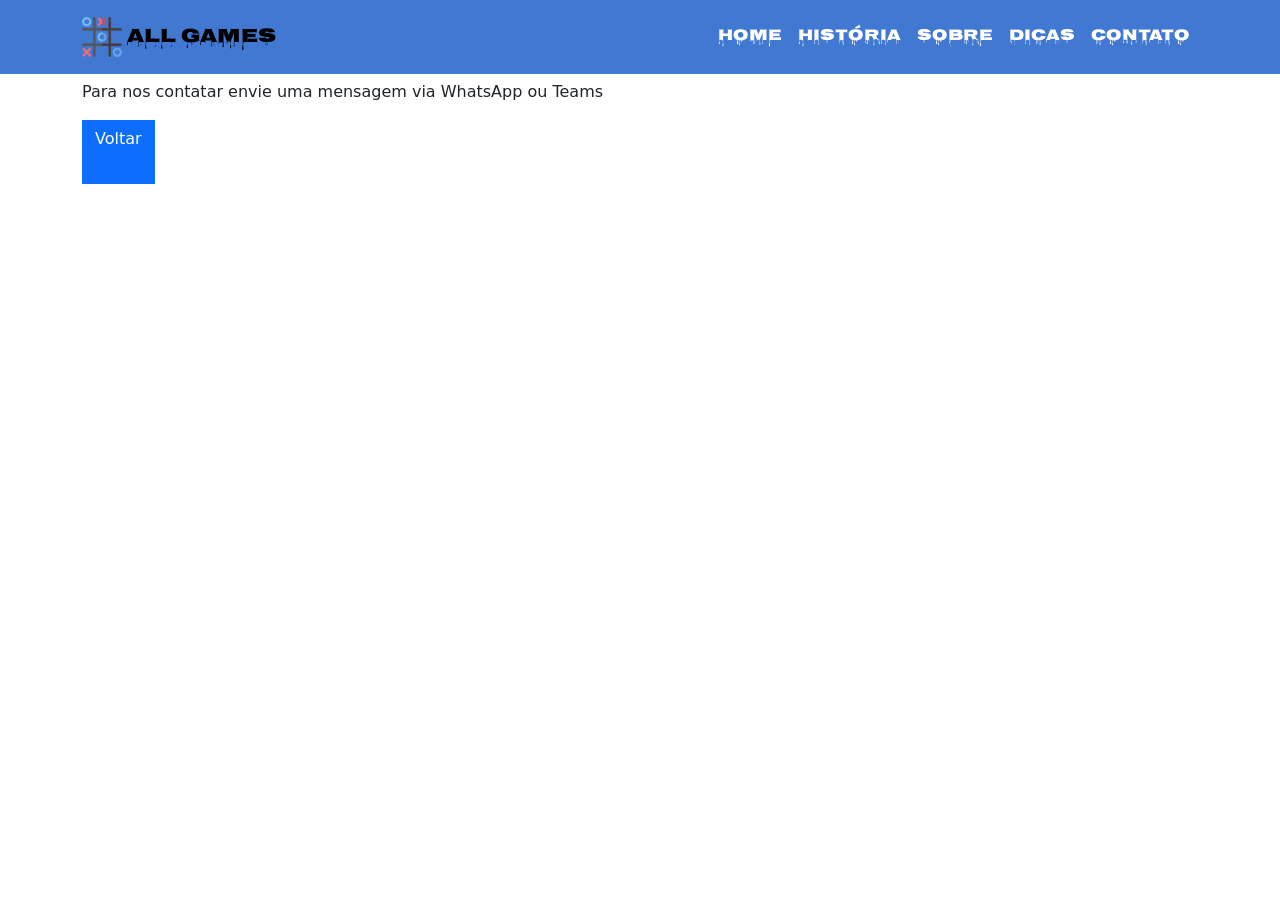
<file: pages/contato.html>
<!DOCTYPE html>
<html lang="pt-br">

<head>
    <meta charset="UTF-8">
    <meta name="viewport" content="width=device-width, initial-scale=1.0, shrink-to-fit=no">
    <title>Contato - Jogo da velha com Bootstrap</title>

    <link rel="preconnect" href="https://fonts.googleapis.com">
    <link rel="preconnect" href="https://fonts.gstatic.com" crossorigin>
    <link href="https://fonts.googleapis.com/css2?family=Nosifer&display=swap" rel="stylesheet">

    <!-- Bootstrap CSS -->
    <link href="https://cdn.jsdelivr.net/npm/bootstrap@5.3.2/dist/css/bootstrap.min.css" rel="stylesheet"
        integrity="sha384-T3c6CoIi6uLrA9TneNEoa7RxnatzjcDSCmG1MXxSR1GAsXEV/Dwwykc2MPK8M2HN" crossorigin="anonymous">

    <!-- Bootstrap Icons -->
    <link rel="stylesheet" href="https://cdn.jsdelivr.net/npm/bootstrap-icons@1.11.1/font/bootstrap-icons.css">

    <!-- CSS do projeto -->
    <link rel="stylesheet" href="../css/mystyle.css">
</head>

<body>

    <header>
        <nav class="navbar navbar-expand-lg fixed-top bg-cor-que-eu-quero">
            <section class="container py-1">
                <a class="navbar-brand" href="https://github.com/VitorHugoLimadeOlivera" target="_blank" rel="noopener">
                    <img class="img-fluid" width="40em" src="../images/noughts.png" alt="Cadê a imagem">
                    <span>All Games</span>
                </a>

                <button type="button" class="navbar-toggler" data-bs-toggle="collapse" data-bs-target="#navbar-items"
                    aria-controls="navbar-items" aria-expanded="false" aria-label="Navegação diferente">
                    <i class="bi bi-filter-square-fill"></i>
                </button>

                <section class="collapse navbar-collapse" id="navbar-items">
                    <ul class="navbar-nav me-auto mb-0 mb-lg-0">
                        <li class="nav-item"><a class="nav-link" href="../index.html">Home</a></li>
                        <li class="nav-item"><a class="nav-link" href="historia.html">História</a></li>
                        <li class="nav-item"><a class="nav-link" href="sobre.html">Sobre</a></li>
                        <li class="nav-item"><a class="nav-link" href="dicas.html">Dicas</a></li>
                        <li class="nav-item"><a class="nav-link" href="contato.html">Contato</a></li>
                    </ul>
                </section>
            </section>
        </nav>
    </header>

    <main class="principal">
        <section class="container" id="container-top">
            <section class="texto-normal">
                <p>Para nos contatar envie uma mensagem via WhatsApp ou Teams</p>
                <a href="../index.html" class="btn btn-primary">Voltar</a>
            </section>
        </section>
    </main>

    <!-- Bootstrap JS -->
    <script src="https://cdn.jsdelivr.net/npm/bootstrap@5.3.2/dist/js/bootstrap.bundle.min.js"
        integrity="sha384-C6RzsynM9kWDrMNeT87bh95OGNyZPhcTNXj1NW7RuBCsyN/o0jlpcV8Qyq46cDfL"
        crossorigin="anonymous"></script>
</body>

</html>
</file>
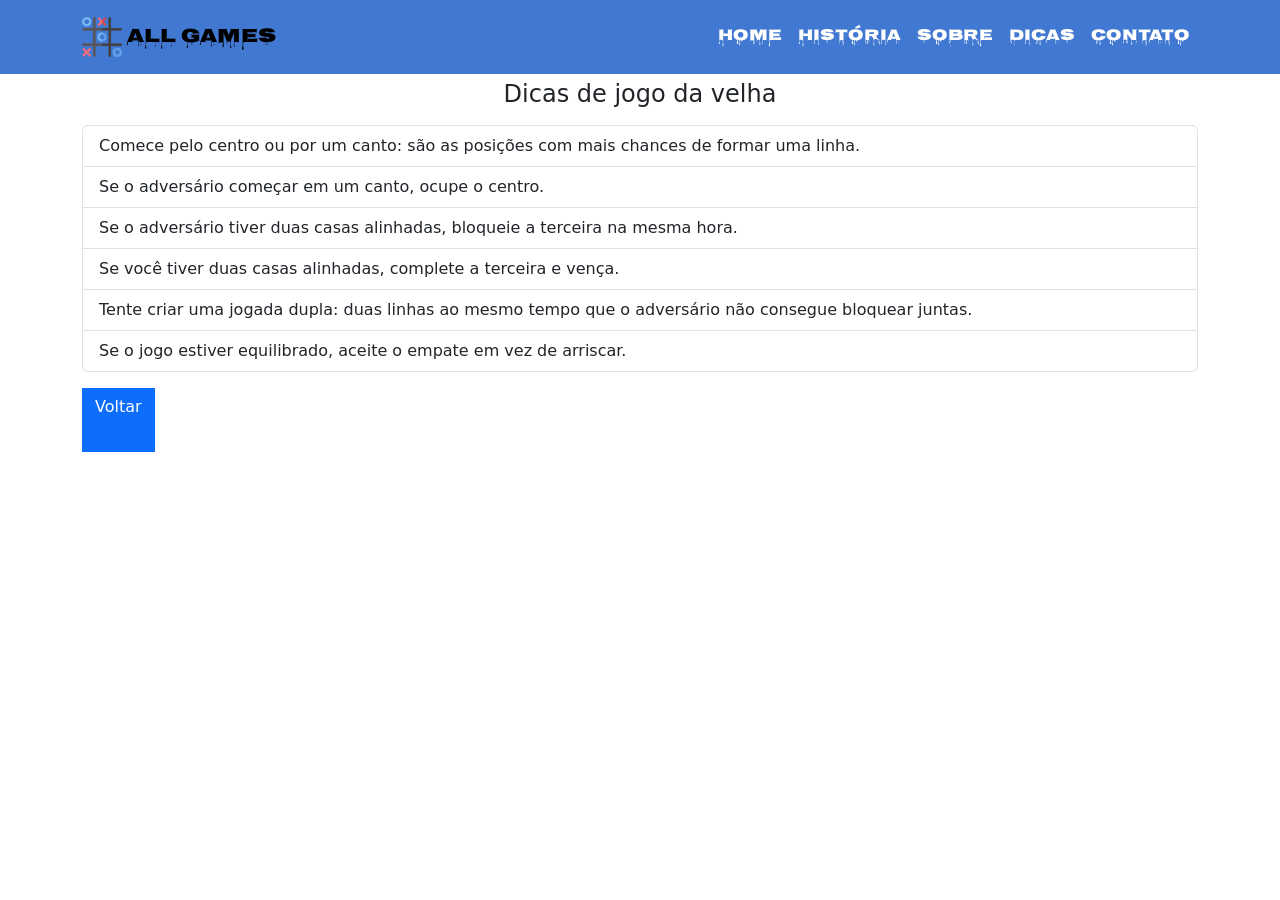
<file: pages/dicas.html>
<!DOCTYPE html>
<html lang="pt-br">

<head>
    <meta charset="UTF-8">
    <meta name="viewport" content="width=device-width, initial-scale=1.0, shrink-to-fit=no">
    <title>Dicas - Jogo da velha com Bootstrap</title>

    <link rel="preconnect" href="https://fonts.googleapis.com">
    <link rel="preconnect" href="https://fonts.gstatic.com" crossorigin>
    <link href="https://fonts.googleapis.com/css2?family=Nosifer&display=swap" rel="stylesheet">

    <!-- Bootstrap CSS -->
    <link href="https://cdn.jsdelivr.net/npm/bootstrap@5.3.2/dist/css/bootstrap.min.css" rel="stylesheet"
        integrity="sha384-T3c6CoIi6uLrA9TneNEoa7RxnatzjcDSCmG1MXxSR1GAsXEV/Dwwykc2MPK8M2HN" crossorigin="anonymous">

    <!-- Bootstrap Icons -->
    <link rel="stylesheet" href="https://cdn.jsdelivr.net/npm/bootstrap-icons@1.11.1/font/bootstrap-icons.css">

    <!-- CSS do projeto -->
    <link rel="stylesheet" href="../css/mystyle.css">
</head>

<body>

    <header>
        <nav class="navbar navbar-expand-lg fixed-top bg-cor-que-eu-quero">
            <section class="container py-1">
                <a class="navbar-brand" href="https://github.com/VitorHugoLimadeOlivera" target="_blank" rel="noopener">
                    <img class="img-fluid" width="40em" src="../images/noughts.png" alt="Cadê a imagem">
                    <span>All Games</span>
                </a>

                <button type="button" class="navbar-toggler" data-bs-toggle="collapse" data-bs-target="#navbar-items"
                    aria-controls="navbar-items" aria-expanded="false" aria-label="Navegação diferente">
                    <i class="bi bi-filter-square-fill"></i>
                </button>

                <section class="collapse navbar-collapse" id="navbar-items">
                    <ul class="navbar-nav me-auto mb-0 mb-lg-0">
                        <li class="nav-item"><a class="nav-link" href="../index.html">Home</a></li>
                        <li class="nav-item"><a class="nav-link" href="historia.html">História</a></li>
                        <li class="nav-item"><a class="nav-link" href="sobre.html">Sobre</a></li>
                        <li class="nav-item"><a class="nav-link" href="dicas.html">Dicas</a></li>
                        <li class="nav-item"><a class="nav-link" href="contato.html">Contato</a></li>
                    </ul>
                </section>
            </section>
        </nav>
    </header>

    <main class="principal">
        <section class="container" id="container-top">
            <section class="texto-normal">
                <h4 class="text-center primary-color mb-3">Dicas de jogo da velha</h4>
                <ul class="list-group mb-3">
                    <li class="list-group-item">Comece pelo centro ou por um canto: são as posições com mais chances de formar uma linha.</li>
                    <li class="list-group-item">Se o adversário começar em um canto, ocupe o centro.</li>
                    <li class="list-group-item">Se o adversário tiver duas casas alinhadas, bloqueie a terceira na mesma hora.</li>
                    <li class="list-group-item">Se você tiver duas casas alinhadas, complete a terceira e vença.</li>
                    <li class="list-group-item">Tente criar uma jogada dupla: duas linhas ao mesmo tempo que o adversário não consegue bloquear juntas.</li>
                    <li class="list-group-item">Se o jogo estiver equilibrado, aceite o empate em vez de arriscar.</li>
                </ul>
                <a href="../index.html" class="btn btn-primary">Voltar</a>
            </section>
        </section>
    </main>

    <!-- Bootstrap JS -->
    <script src="https://cdn.jsdelivr.net/npm/bootstrap@5.3.2/dist/js/bootstrap.bundle.min.js"
        integrity="sha384-C6RzsynM9kWDrMNeT87bh95OGNyZPhcTNXj1NW7RuBCsyN/o0jlpcV8Qyq46cDfL"
        crossorigin="anonymous"></script>
</body>

</html>
</file>
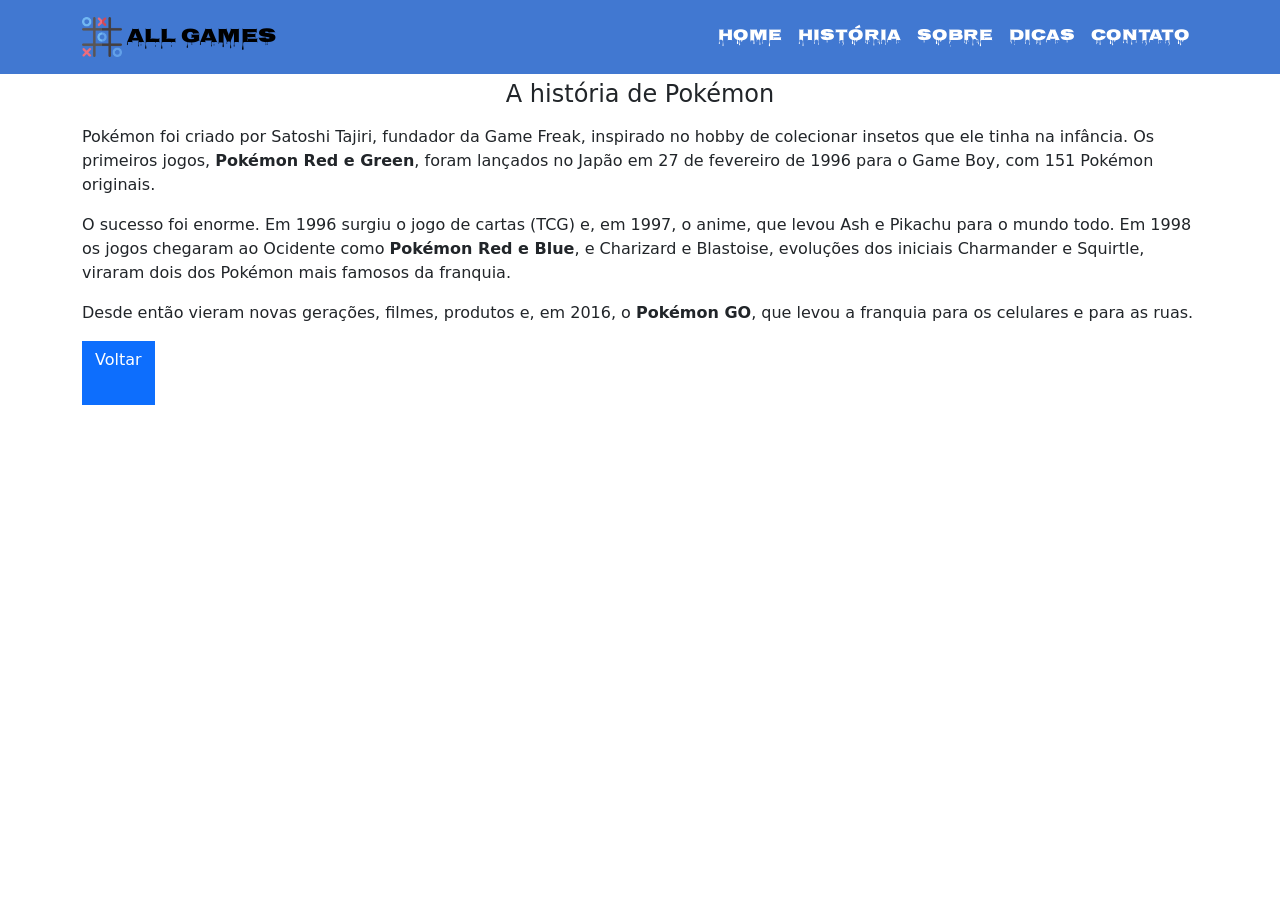
<file: pages/historia.html>
<!DOCTYPE html>
<html lang="pt-br">

<head>
    <meta charset="UTF-8">
    <meta name="viewport" content="width=device-width, initial-scale=1.0, shrink-to-fit=no">
    <title>História - Jogo da velha com Bootstrap</title>

    <link rel="preconnect" href="https://fonts.googleapis.com">
    <link rel="preconnect" href="https://fonts.gstatic.com" crossorigin>
    <link href="https://fonts.googleapis.com/css2?family=Nosifer&display=swap" rel="stylesheet">

    <!-- Bootstrap CSS -->
    <link href="https://cdn.jsdelivr.net/npm/bootstrap@5.3.2/dist/css/bootstrap.min.css" rel="stylesheet"
        integrity="sha384-T3c6CoIi6uLrA9TneNEoa7RxnatzjcDSCmG1MXxSR1GAsXEV/Dwwykc2MPK8M2HN" crossorigin="anonymous">

    <!-- Bootstrap Icons -->
    <link rel="stylesheet" href="https://cdn.jsdelivr.net/npm/bootstrap-icons@1.11.1/font/bootstrap-icons.css">

    <!-- CSS do projeto -->
    <link rel="stylesheet" href="../css/mystyle.css">
</head>

<body>

    <header>
        <nav class="navbar navbar-expand-lg fixed-top bg-cor-que-eu-quero">
            <section class="container py-1">
                <a class="navbar-brand" href="https://github.com/VitorHugoLimadeOlivera" target="_blank" rel="noopener">
                    <img class="img-fluid" width="40em" src="../images/noughts.png" alt="Cadê a imagem">
                    <span>All Games</span>
                </a>

                <button type="button" class="navbar-toggler" data-bs-toggle="collapse" data-bs-target="#navbar-items"
                    aria-controls="navbar-items" aria-expanded="false" aria-label="Navegação diferente">
                    <i class="bi bi-filter-square-fill"></i>
                </button>

                <section class="collapse navbar-collapse" id="navbar-items">
                    <ul class="navbar-nav me-auto mb-0 mb-lg-0">
                        <li class="nav-item"><a class="nav-link" href="../index.html">Home</a></li>
                        <li class="nav-item"><a class="nav-link" href="historia.html">História</a></li>
                        <li class="nav-item"><a class="nav-link" href="sobre.html">Sobre</a></li>
                        <li class="nav-item"><a class="nav-link" href="dicas.html">Dicas</a></li>
                        <li class="nav-item"><a class="nav-link" href="contato.html">Contato</a></li>
                    </ul>
                </section>
            </section>
        </nav>
    </header>

    <main class="principal">
        <section class="container" id="container-top">
            <section class="texto-normal">
                <h4 class="text-center primary-color mb-3">A história de Pokémon</h4>
                <p>Pokémon foi criado por Satoshi Tajiri, fundador da Game Freak, inspirado no hobby de colecionar insetos que ele tinha na infância. Os primeiros jogos, <strong>Pokémon Red e Green</strong>, foram lançados no Japão em 27 de fevereiro de 1996 para o Game Boy, com 151 Pokémon originais.</p>
                <p>O sucesso foi enorme. Em 1996 surgiu o jogo de cartas (TCG) e, em 1997, o anime, que levou Ash e Pikachu para o mundo todo. Em 1998 os jogos chegaram ao Ocidente como <strong>Pokémon Red e Blue</strong>, e Charizard e Blastoise, evoluções dos iniciais Charmander e Squirtle, viraram dois dos Pokémon mais famosos da franquia.</p>
                <p>Desde então vieram novas gerações, filmes, produtos e, em 2016, o <strong>Pokémon GO</strong>, que levou a franquia para os celulares e para as ruas.</p>
                <a href="../index.html" class="btn btn-primary">Voltar</a>
            </section>
        </section>
    </main>

    <!-- Bootstrap JS -->
    <script src="https://cdn.jsdelivr.net/npm/bootstrap@5.3.2/dist/js/bootstrap.bundle.min.js"
        integrity="sha384-C6RzsynM9kWDrMNeT87bh95OGNyZPhcTNXj1NW7RuBCsyN/o0jlpcV8Qyq46cDfL"
        crossorigin="anonymous"></script>
</body>

</html>
</file>
<file: css/mystyle.css>
/* Define as variáveis para utilização de cores*/
:root {
  --cor-fundo: rgb(90, 226, 187);
  --cor-main: rgb(65, 120, 209);
  --cor-main-dark: rgb(21, 27, 205);
  --cor-fonte: rgb(255 255 255);
  --jogadorX: rgb(100 100 100);
}

/* Realiza o reset das configurações do navegador*/
* {
  padding: 0;
  margin: 0;
  font-family: 'Nosifer', serif;
  outline: 0;
  box-sizing: border-box;
  text-rendering: optimizeLegibility;
}

/* Definição do barra de navegação */
.bg-cor-que-eu-quero {
  background: rgb(65, 120, 209);
}

#titulo {
  margin-top: 1rem;
  font-size: 1rem;
}

#navbar-items .navbar-nav {
  display: flex;
  justify-content: flex-end;
  width: 100%;
}

.navbar-nav a {
  color: var(--cor-fonte);
}

/* Ajusta as configurações do container*/
.principal {
  display: flex;
  flex-direction: row;
  align-items: center;
}

.principal a {
  height: 4rem;
}

i {
  font-size: 3rem;
}

#container-top {
  margin-top: 5rem;
}

.tabuleiro {
  width: 27rem;
  height: 27rem;
  margin: auto;
  margin-top: 0.5rem;
  display: flex;
  flex-wrap: wrap;
}

.celula {
  display: flex;
  justify-content: center;
  cursor: pointer;
  width: 8rem;
  height: 8rem;
  margin: .5rem;
  box-shadow: .25rem .25rem rgba(0, 0, 0, .3);
}

/* Definições do slider (galeria) */
#slider {
  margin-top: 1em;
  margin-bottom: 1em;
}

#slider .carousel-caption {
  bottom: 1em;
}

#slider .carousel-caption h5 {
  font-size: 2.5em;
  text-shadow: #000 2px 2px;
}

.btn {
  border-radius: 0;
}

#slider .btn {
  padding: 0.3em 0.7em;
  font-size: 1em;
  margin-top: 4em;
}

.carousel-control-prev,
.carousel-control-next {
  opacity: 0.7;
}

.carousel-control-prev i,
.carousel-control-next i {
  color: rgb(233, 229, 229);
  font-size: 3em;
}

.carousel-indicators [data-bs-target] {
  background-color: rgb(231, 204, 204);
  opacity: 0.8;
}

.carousel-indicators .active {
  background-color: #000;
}

@media (min-width: 768px) {
  #slider .carousel-caption {
    bottom: 1em;
  }

  #slider .carousel-caption h5 {
    font-size: 2em;
    text-shadow: #000 2px 3px;
  }

  #slider .btn {
    padding: 0.6em 1em;
    font-size: 1em;
    margin-top: 1em;
  }

  .carousel-indicators {
    bottom: 0.25em;
  }
}

.texto {
  font-size: 0.75rem;
  text-align: justify;
}

i {
  
  align-items: center;
  font-size: 2.5em;
  margin: .125em;
}

/* Imagens dos Pokémon dentro das células */
.celula img {
  width: 100%;
  height: 100%;
  object-fit: contain;
}

/* Slides com fundo de "aura" */
#slider .carousel-item img {
  height: 22rem;
  object-fit: contain;
}

.aura-agua {
  background: radial-gradient(circle, #6fa8ff 0%, #0b1b4a 80%);
}

.aura-fogo {
  background: radial-gradient(circle, #ffb347 0%, #5a1a0a 80%);
}

/* Contorno no texto do nome da imagem do carrossel */
#slider .carousel-caption h4 {
  font-size: 1.25rem;
  color: #fff;
  -webkit-text-stroke: 2px #000;
  paint-order: stroke fill;
  text-shadow: 2px 2px 0 #000;
}

/* Texto legível (fonte padrão) nas páginas internas */
.texto-normal,
.texto-normal * {
  font-family: system-ui, -apple-system, 'Segoe UI', Roboto, sans-serif;
}

/* Botões do cartão (Portfolio e Curiosidades) com a mesma altura */
.card-body .btn {
  height: auto;
}
</file>
